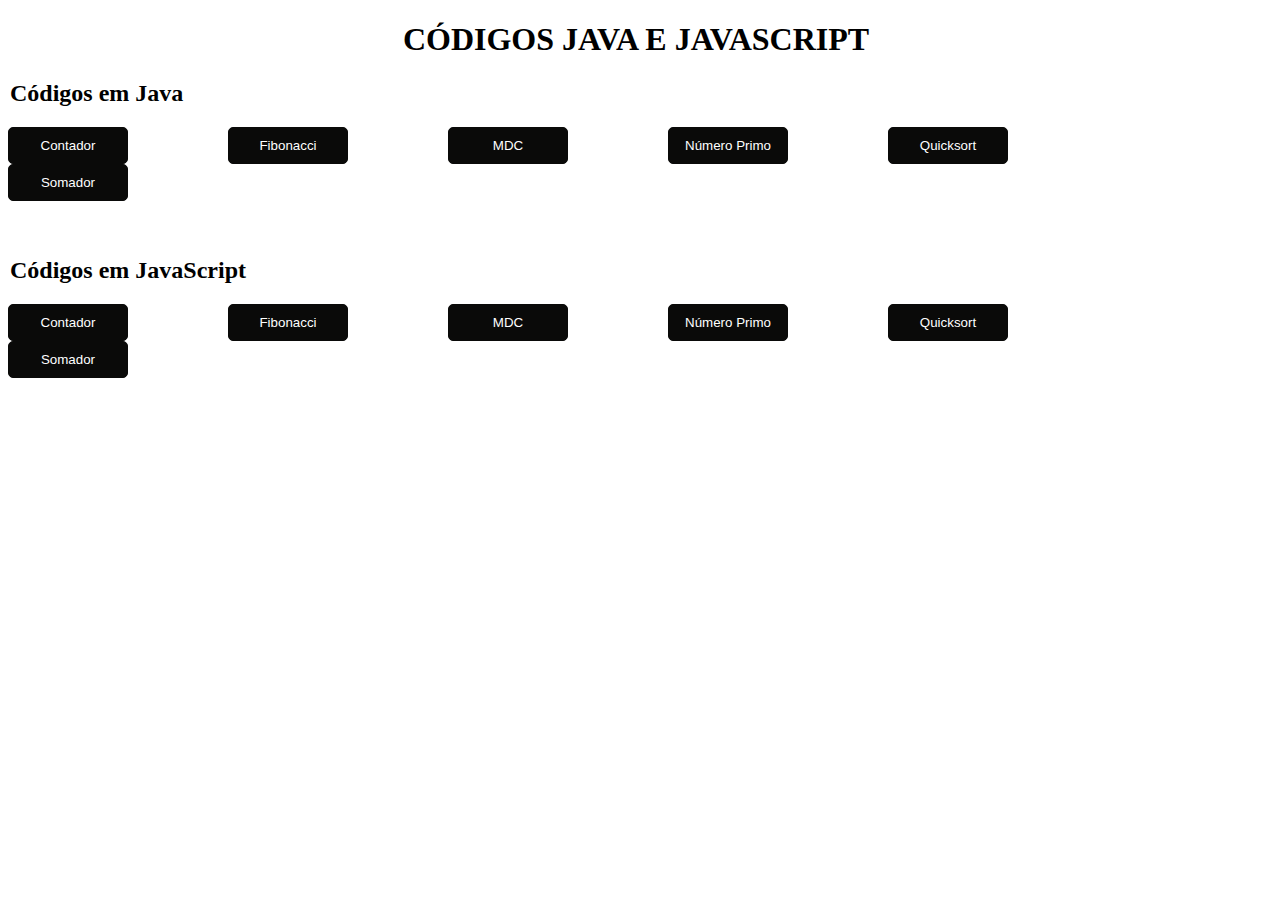
<file: index.html>
<!DOCTYPE html>
<html lang="en">
<head>
    <meta charset="UTF-8">
    <meta http-equiv="X-UA-Compatible" content="IE=edge">
    <meta name="viewport" content="width=device-width, initial-scale=1.0">
    <link rel="stylesheet" href="css/estilo.css">
    <title> Interface </title>

</head>
    <body>

        <div>

            <h1 class="titulo" > Códigos Java e JavaScript </h1>
            <h2> Códigos em Java </h2>
            <a href="http://github.com/Claraarauj/AmbientesDev/blob/main/java/contador.java"><input class="btn" type="button" value="Contador"></a>
            <a href="https://github.com/Claraarauj/AmbientesDev/blob/main/java/Fibonacci.java"><input class="btn" type="button" value="Fibonacci"></a>
            <a href="https://github.com/Claraarauj/AmbientesDev/blob/main/java/MDC.java"><input class="btn" type="button" value="MDC"></a>
            <a href="https://github.com/Claraarauj/AmbientesDev/blob/main/java/Primo.java"><input class="btn" type="button" value="Número Primo"></a>
            <a href="https://github.com/Claraarauj/AmbientesDev/blob/main/java/Quicksort.java"><input class="btn" type="button" value="Quicksort"></a>
            <a href="https://github.com/Claraarauj/AmbientesDev/blob/main/java/Somador.java"><input class="btn" type="button" value="Somador"></a>
            
        </div>

        <div id="Java">

            <h2> Códigos em JavaScript </h2>
            <a href="js/contador.html"><input class="btn" type="button" value="Contador"></a>
            <a href="js/fibonacci.html"><input class="btn" type="button" value="Fibonacci"></a>
            <a href="js/mdc.html"><input class="btn" type="button" value="MDC"></a>
            <a href="js/numeroPrimo.html</script>"><input class="btn" type="button" value="Número Primo"></a>
            <a href="js/quicksort.html"><input class="btn" type="button" value="Quicksort"></a>
            <a href="js/somador.html"><input class="btn" type="button" value="Somador"></a>

        </div>

    </body>
</html>
</file>
<file: css/estilo.css>
.btn {
    margin-right: 100px;
    
    padding: 10px 8px;
    width: 120px;
    color: #fff;
    text-align: right;
    background-color: rgb(10, 10, 9);
    border: 1px solid rgb(10, 10, 9);
    border-radius: 5px;
    text-align: center;
    float: left;
    cursor: pointer;
}

.titulo {
    text-align: center;
}

h1 {
    text-transform: uppercase;
    margin-right: 10px;
    margin-left: 2px;
}

#Java {
    margin-top: 150px;
}

h2 {
    margin-right: 10px;
    margin-left: 2px;
}
</file>
